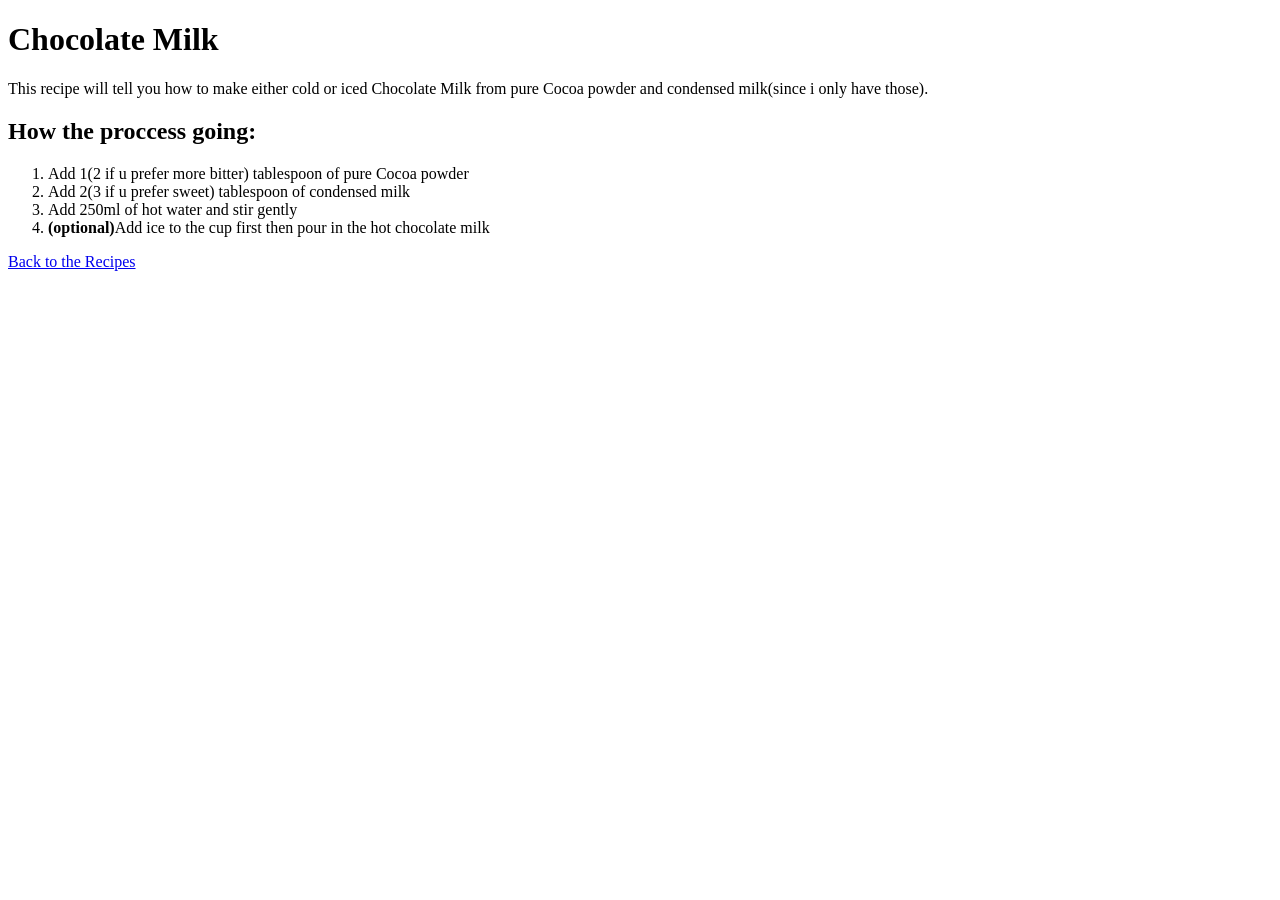
<file: recipes/chocolate-milk.html>
<!DOCTYPE html>
<html lang="en">
<head>
    <meta charset="UTF-8">
    <title>Chocolate Milk</title>
    <link rel="stylesheet" href="">
</head>
<body>
    <h1>Chocolate Milk</h1>

    <p>This recipe will tell you how to make either cold or iced Chocolate Milk from pure Cocoa powder and condensed milk(since i only have those).</p>

    <h2>How the proccess going:</h2>
    <ol>
        <li>Add 1(2 if u prefer more bitter) tablespoon of pure Cocoa powder</li>
        <li>Add 2(3 if u prefer sweet) tablespoon of condensed milk</li>
        <li>Add 250ml of hot water and stir gently</li>
        <li><strong>(optional)</strong>Add ice to the cup first then pour in the hot chocolate milk</li>
    </ol>

    <a href=" ../index.html">Back to the Recipes</a>
</body>
</html>
</file>
